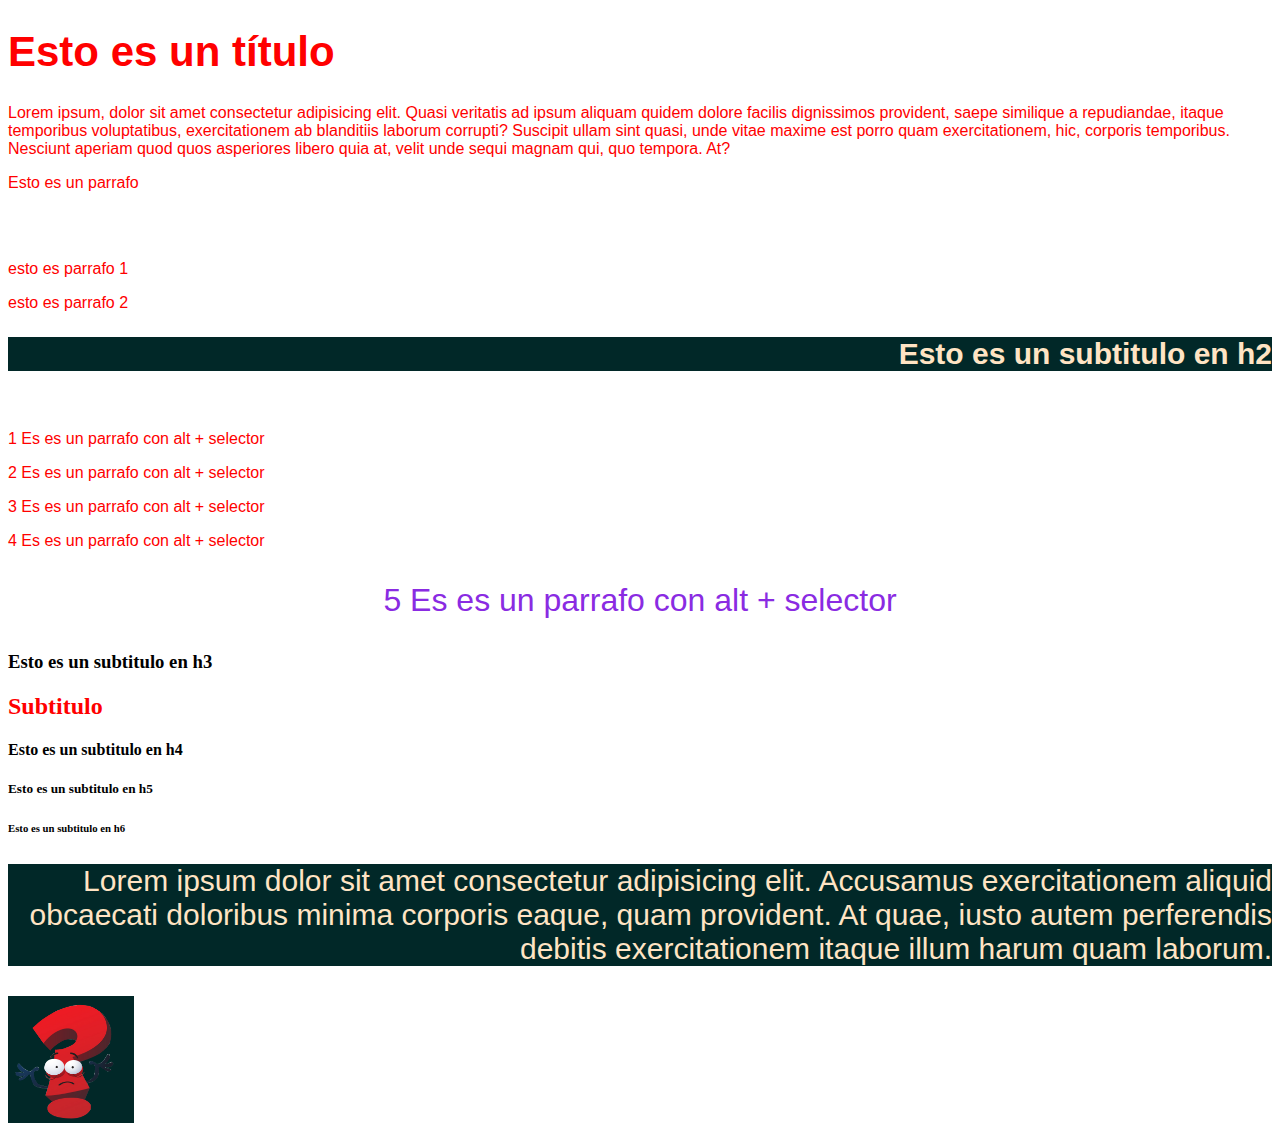
<file: index.html>
<!DOCTYPE html>
<html lang="es">
<head>
    <meta charset="UTF-8">
    <meta http-equiv="X-UA-Compatible" content="IE=edge">
    <meta name="viewport" content="width=device-width, initial-scale=1.0">
    <title>Mi Primer Página</title>
    <link rel="stylesheet" href="./style.css">
</head>
<body>
    <h1>Esto es un título</h1>
    <p>Lorem ipsum, dolor sit amet consectetur adipisicing elit. Quasi veritatis ad ipsum aliquam quidem dolore facilis dignissimos provident, saepe similique a repudiandae, itaque temporibus voluptatibus, exercitationem ab blanditiis laborum corrupti?
    Suscipit ullam sint quasi, unde vitae maxime est porro quam exercitationem, hic, corporis temporibus. Nesciunt aperiam quod quos asperiores libero quia at, velit unde sequi magnam qui, quo tempora. At?</p>
    <p>Esto es un parrafo</p> <br><br>
    <p>esto es parrafo 1</p><p>esto es parrafo 2</p>
    <h2 class="clase">Esto es un subtitulo en h2</h2><br>
    <p>1 Es es un parrafo con alt + selector</p>
    <p>2 Es es un parrafo con alt + selector</p>
    <p>3 Es es un parrafo con alt + selector</p>
    <p>4 Es es un parrafo con alt + selector</p>
    <p id="unico">5 Es es un parrafo con alt + selector</p>
    
    <h3>Esto es un subtitulo en h3</h3> 
    <h2>Subtitulo</h2>
    <h4>Esto es un subtitulo en h4</h4>
    <h5>Esto es un subtitulo en h5</h5>
    <h6>Esto es un subtitulo en h6</h6>
    <p class="clase">Lorem ipsum dolor sit amet consectetur adipisicing elit. Accusamus exercitationem aliquid obcaecati doloribus minima corporis eaque, quam provident. At quae, iusto autem perferendis debitis exercitationem itaque illum harum quam laborum.</p>
    <img src="./img/img3.png" alt="" class="clase">
    
    
    
</body>
</html>
</file>
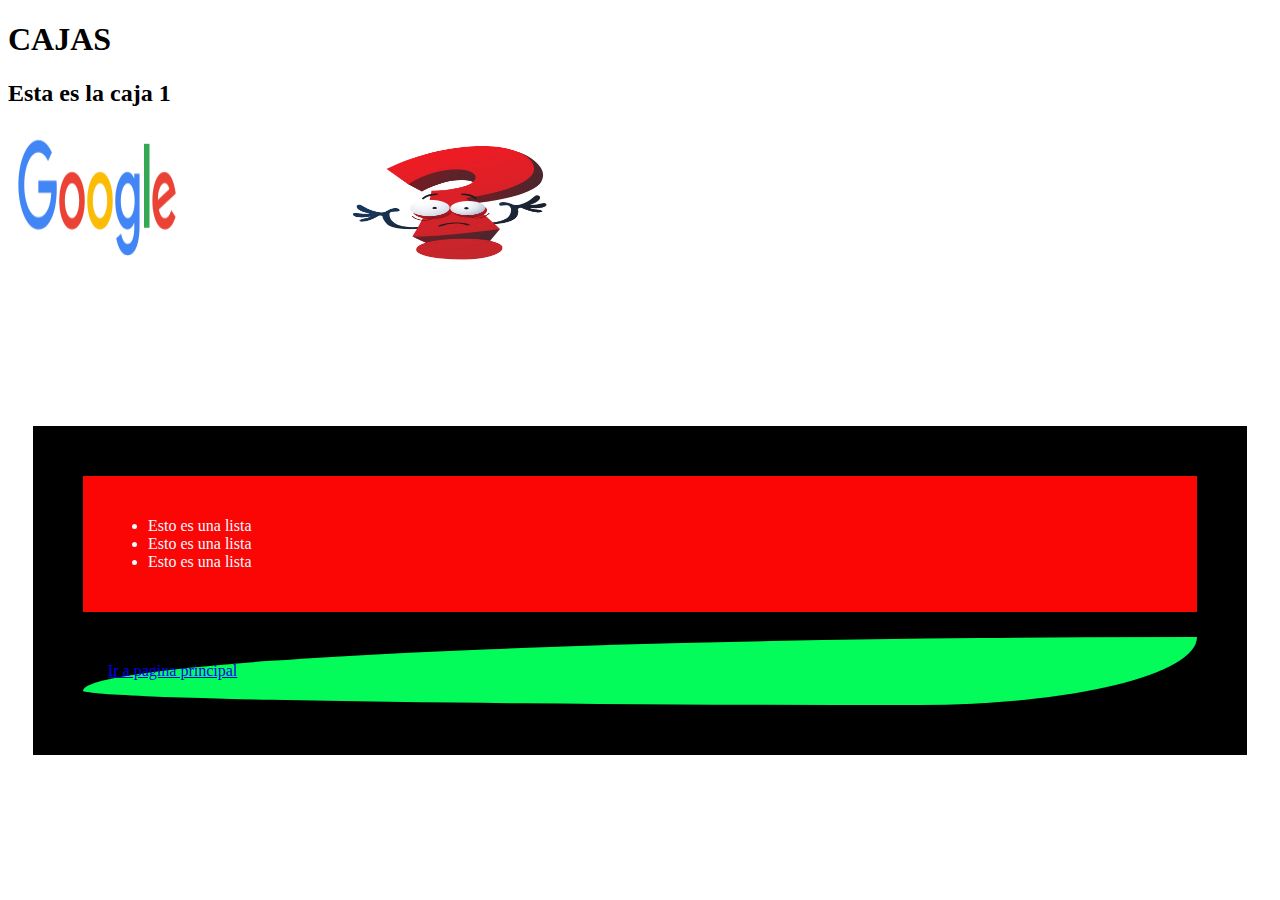
<file: cajas.html>
<!DOCTYPE html>
<html lang="es">
<head>
    <meta charset="UTF-8">
    <meta http-equiv="X-UA-Compatible" content="IE=edge">
    <meta name="viewport" content="width=device-width, initial-scale=1.0">
    <title>Div : cajas</title>
    <link rel="stylesheet" href="./cajas.css">
</head>
<body>
    <h1>CAJAS</h1>
    <div>
        <h2>Esta es la caja 1</h2>
        <div class="contenedor1">
            <div class="imagen">

            </div>
            <div>
                <img src="./img/img2.png" alt="">
            </div>
            <div>
                <img src="./img/img3.png" alt="">
            </div>
        </div>
        
    </div>
    <div class="propiedades" >
        <div class="propiedades1" >
            <ul>
                <li>Esto es una lista</li>
                <li>Esto es una lista</li>
                <li>Esto es una lista</li>
            </ul>
        </div>
        <div class="propiedades2">
            <a href="./index.html" target="_blank">Ir a pagina principal</a>
        </div>
    </div>
    
</body>
</html>
</file>
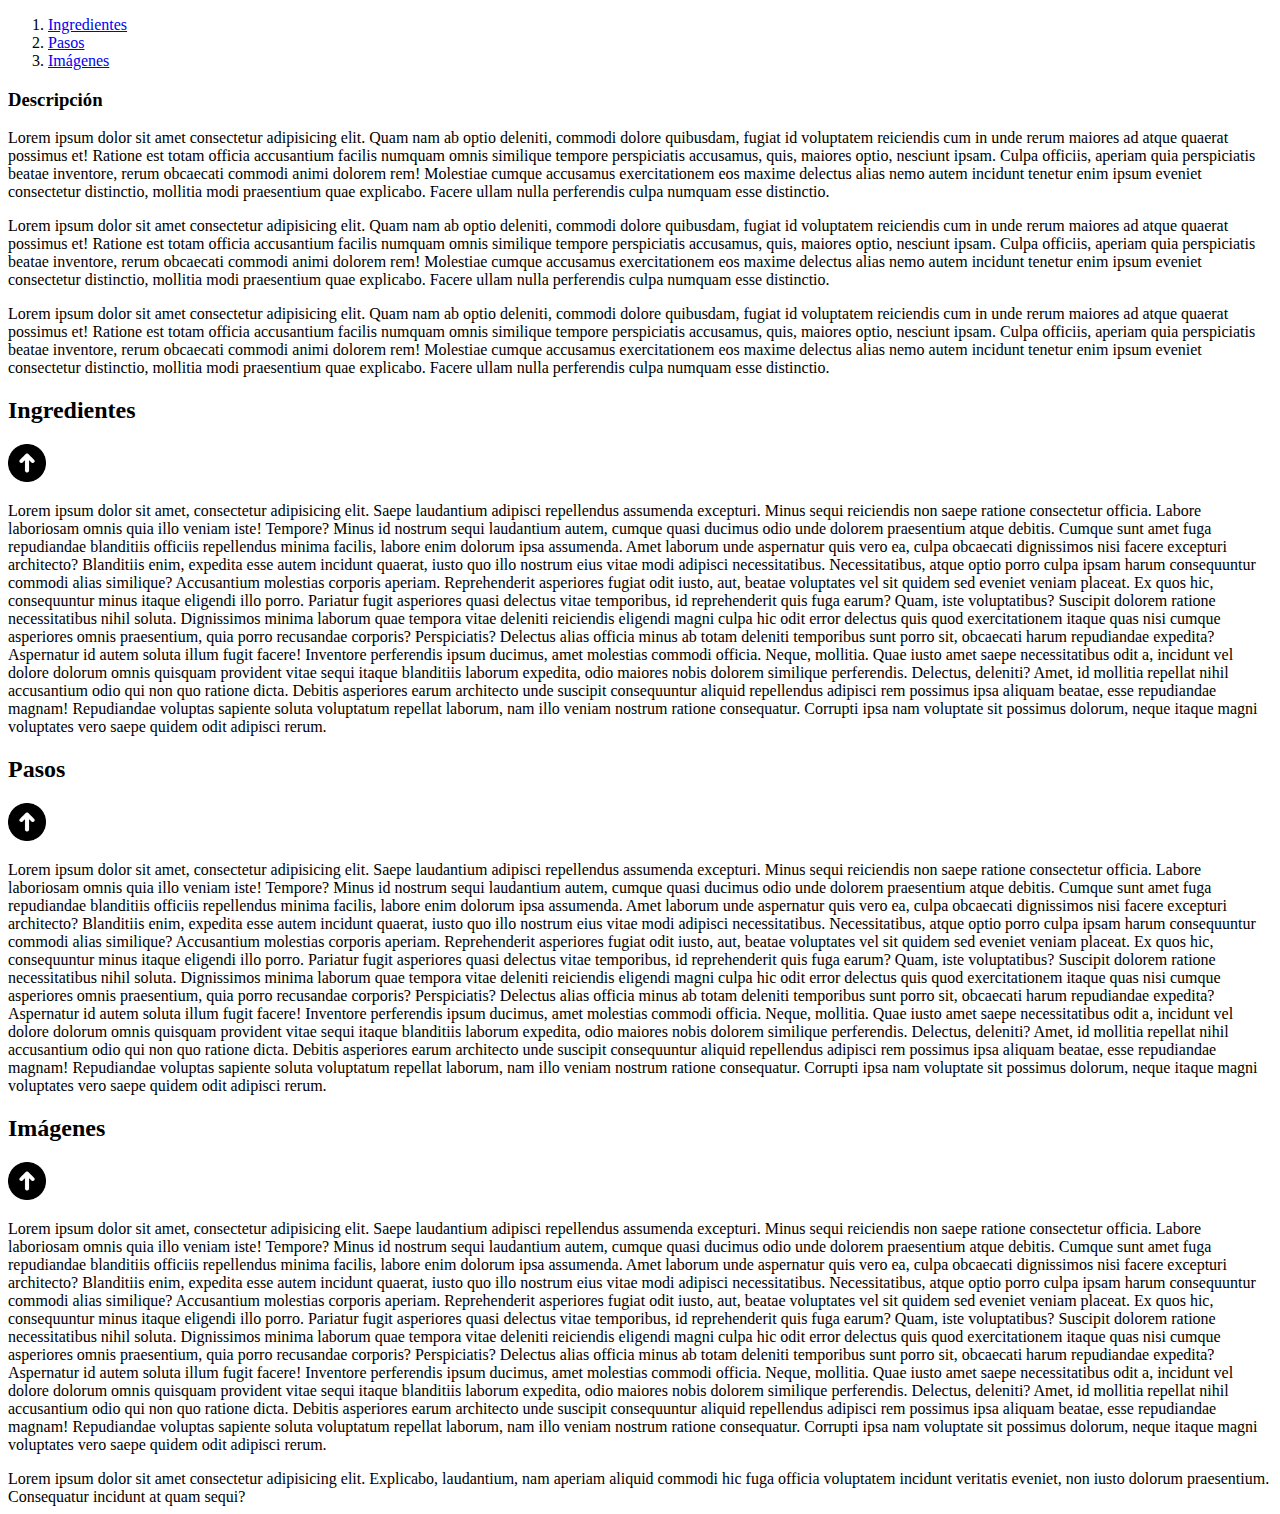
<file: pag2.html>
<!DOCTYPE html>
<html lang="es">
<head>
    <meta charset="UTF-8">
    <meta http-equiv="X-UA-Compatible" content="IE=edge">
    <meta name="viewport" content="width=device-width, initial-scale=1.0">
    <title>Hipervinculos</title>
</head>
<body>
    <ol id="inicio">
        <li><a href="#1">Ingredientes</a></li>
        <li><a href="#2">Pasos</a> </li>
        <li><a href="#3">Imágenes</a> </li>
    </ol>
    <h3>Descripción</h3>
    <p>Lorem ipsum dolor sit amet consectetur adipisicing elit. Quam nam ab optio deleniti, commodi dolore quibusdam, fugiat id voluptatem reiciendis cum in unde rerum maiores ad atque quaerat possimus et!
    Ratione est totam officia accusantium facilis numquam omnis similique tempore perspiciatis accusamus, quis, maiores optio, nesciunt ipsam. Culpa officiis, aperiam quia perspiciatis beatae inventore, rerum obcaecati commodi animi dolorem rem!
    Molestiae cumque accusamus exercitationem eos maxime delectus alias nemo autem incidunt tenetur enim ipsum eveniet consectetur distinctio, mollitia modi praesentium quae explicabo. Facere ullam nulla perferendis culpa numquam esse distinctio.</p>
    <p>Lorem ipsum dolor sit amet consectetur adipisicing elit. Quam nam ab optio deleniti, commodi dolore quibusdam, fugiat id voluptatem reiciendis cum in unde rerum maiores ad atque quaerat possimus et!
        Ratione est totam officia accusantium facilis numquam omnis similique tempore perspiciatis accusamus, quis, maiores optio, nesciunt ipsam. Culpa officiis, aperiam quia perspiciatis beatae inventore, rerum obcaecati commodi animi dolorem rem!
        Molestiae cumque accusamus exercitationem eos maxime delectus alias nemo autem incidunt tenetur enim ipsum eveniet consectetur distinctio, mollitia modi praesentium quae explicabo. Facere ullam nulla perferendis culpa numquam esse distinctio.</p><p>Lorem ipsum dolor sit amet consectetur adipisicing elit. Quam nam ab optio deleniti, commodi dolore quibusdam, fugiat id voluptatem reiciendis cum in unde rerum maiores ad atque quaerat possimus et!
            Ratione est totam officia accusantium facilis numquam omnis similique tempore perspiciatis accusamus, quis, maiores optio, nesciunt ipsam. Culpa officiis, aperiam quia perspiciatis beatae inventore, rerum obcaecati commodi animi dolorem rem!
            Molestiae cumque accusamus exercitationem eos maxime delectus alias nemo autem incidunt tenetur enim ipsum eveniet consectetur distinctio, mollitia modi praesentium quae explicabo. Facere ullam nulla perferendis culpa numquam esse distinctio.</p>

    <h2 id="1">Ingredientes</h2><a href="#inicio"><img src="./img/arriba.png" width="3%" height="3%"></a>
    <p>Lorem ipsum dolor sit amet, consectetur adipisicing elit. Saepe laudantium adipisci repellendus assumenda excepturi. Minus sequi reiciendis non saepe ratione consectetur officia. Labore laboriosam omnis quia illo veniam iste! Tempore?
    Minus id nostrum sequi laudantium autem, cumque quasi ducimus odio unde dolorem praesentium atque debitis. Cumque sunt amet fuga repudiandae blanditiis officiis repellendus minima facilis, labore enim dolorum ipsa assumenda.
    Amet laborum unde aspernatur quis vero ea, culpa obcaecati dignissimos nisi facere excepturi architecto? Blanditiis enim, expedita esse autem incidunt quaerat, iusto quo illo nostrum eius vitae modi adipisci necessitatibus.
    Necessitatibus, atque optio porro culpa ipsam harum consequuntur commodi alias similique? Accusantium molestias corporis aperiam. Reprehenderit asperiores fugiat odit iusto, aut, beatae voluptates vel sit quidem sed eveniet veniam placeat.
    Ex quos hic, consequuntur minus itaque eligendi illo porro. Pariatur fugit asperiores quasi delectus vitae temporibus, id reprehenderit quis fuga earum? Quam, iste voluptatibus? Suscipit dolorem ratione necessitatibus nihil soluta.
    Dignissimos minima laborum quae tempora vitae deleniti reiciendis eligendi magni culpa hic odit error delectus quis quod exercitationem itaque quas nisi cumque asperiores omnis praesentium, quia porro recusandae corporis? Perspiciatis?
    Delectus alias officia minus ab totam deleniti temporibus sunt porro sit, obcaecati harum repudiandae expedita? Aspernatur id autem soluta illum fugit facere! Inventore perferendis ipsum ducimus, amet molestias commodi officia.
    Neque, mollitia. Quae iusto amet saepe necessitatibus odit a, incidunt vel dolore dolorum omnis quisquam provident vitae sequi itaque blanditiis laborum expedita, odio maiores nobis dolorem similique perferendis. Delectus, deleniti?
    Amet, id mollitia repellat nihil accusantium odio qui non quo ratione dicta. Debitis asperiores earum architecto unde suscipit consequuntur aliquid repellendus adipisci rem possimus ipsa aliquam beatae, esse repudiandae magnam!
    Repudiandae voluptas sapiente soluta voluptatum repellat laborum, nam illo veniam nostrum ratione consequatur. Corrupti ipsa nam voluptate sit possimus dolorum, neque itaque magni voluptates vero saepe quidem odit adipisci rerum.</p>

    <h2 id="2">Pasos</h2><a href="#inicio"><img src="./img/arriba.png" width="3%" height="3%"></a>
    <p>Lorem ipsum dolor sit amet, consectetur adipisicing elit. Saepe laudantium adipisci repellendus assumenda excepturi. Minus sequi reiciendis non saepe ratione consectetur officia. Labore laboriosam omnis quia illo veniam iste! Tempore?
    Minus id nostrum sequi laudantium autem, cumque quasi ducimus odio unde dolorem praesentium atque debitis. Cumque sunt amet fuga repudiandae blanditiis officiis repellendus minima facilis, labore enim dolorum ipsa assumenda.
    Amet laborum unde aspernatur quis vero ea, culpa obcaecati dignissimos nisi facere excepturi architecto? Blanditiis enim, expedita esse autem incidunt quaerat, iusto quo illo nostrum eius vitae modi adipisci necessitatibus.
    Necessitatibus, atque optio porro culpa ipsam harum consequuntur commodi alias similique? Accusantium molestias corporis aperiam. Reprehenderit asperiores fugiat odit iusto, aut, beatae voluptates vel sit quidem sed eveniet veniam placeat.
    Ex quos hic, consequuntur minus itaque eligendi illo porro. Pariatur fugit asperiores quasi delectus vitae temporibus, id reprehenderit quis fuga earum? Quam, iste voluptatibus? Suscipit dolorem ratione necessitatibus nihil soluta.
    Dignissimos minima laborum quae tempora vitae deleniti reiciendis eligendi magni culpa hic odit error delectus quis quod exercitationem itaque quas nisi cumque asperiores omnis praesentium, quia porro recusandae corporis? Perspiciatis?
    Delectus alias officia minus ab totam deleniti temporibus sunt porro sit, obcaecati harum repudiandae expedita? Aspernatur id autem soluta illum fugit facere! Inventore perferendis ipsum ducimus, amet molestias commodi officia.
    Neque, mollitia. Quae iusto amet saepe necessitatibus odit a, incidunt vel dolore dolorum omnis quisquam provident vitae sequi itaque blanditiis laborum expedita, odio maiores nobis dolorem similique perferendis. Delectus, deleniti?
    Amet, id mollitia repellat nihil accusantium odio qui non quo ratione dicta. Debitis asperiores earum architecto unde suscipit consequuntur aliquid repellendus adipisci rem possimus ipsa aliquam beatae, esse repudiandae magnam!
    Repudiandae voluptas sapiente soluta voluptatum repellat laborum, nam illo veniam nostrum ratione consequatur. Corrupti ipsa nam voluptate sit possimus dolorum, neque itaque magni voluptates vero saepe quidem odit adipisci rerum.</p>

    <h2 id="3">Imágenes</h2> <a href="#inicio"><img src="./img/arriba.png" width="3%" height="3%"></a>    
    <p>Lorem ipsum dolor sit amet, consectetur adipisicing elit. Saepe laudantium adipisci repellendus assumenda excepturi. Minus sequi reiciendis non saepe ratione consectetur officia. Labore laboriosam omnis quia illo veniam iste! Tempore?
    Minus id nostrum sequi laudantium autem, cumque quasi ducimus odio unde dolorem praesentium atque debitis. Cumque sunt amet fuga repudiandae blanditiis officiis repellendus minima facilis, labore enim dolorum ipsa assumenda.
    Amet laborum unde aspernatur quis vero ea, culpa obcaecati dignissimos nisi facere excepturi architecto? Blanditiis enim, expedita esse autem incidunt quaerat, iusto quo illo nostrum eius vitae modi adipisci necessitatibus.
    Necessitatibus, atque optio porro culpa ipsam harum consequuntur commodi alias similique? Accusantium molestias corporis aperiam. Reprehenderit asperiores fugiat odit iusto, aut, beatae voluptates vel sit quidem sed eveniet veniam placeat.
    Ex quos hic, consequuntur minus itaque eligendi illo porro. Pariatur fugit asperiores quasi delectus vitae temporibus, id reprehenderit quis fuga earum? Quam, iste voluptatibus? Suscipit dolorem ratione necessitatibus nihil soluta.
    Dignissimos minima laborum quae tempora vitae deleniti reiciendis eligendi magni culpa hic odit error delectus quis quod exercitationem itaque quas nisi cumque asperiores omnis praesentium, quia porro recusandae corporis? Perspiciatis?
    Delectus alias officia minus ab totam deleniti temporibus sunt porro sit, obcaecati harum repudiandae expedita? Aspernatur id autem soluta illum fugit facere! Inventore perferendis ipsum ducimus, amet molestias commodi officia.
    Neque, mollitia. Quae iusto amet saepe necessitatibus odit a, incidunt vel dolore dolorum omnis quisquam provident vitae sequi itaque blanditiis laborum expedita, odio maiores nobis dolorem similique perferendis. Delectus, deleniti?
    Amet, id mollitia repellat nihil accusantium odio qui non quo ratione dicta. Debitis asperiores earum architecto unde suscipit consequuntur aliquid repellendus adipisci rem possimus ipsa aliquam beatae, esse repudiandae magnam!
    Repudiandae voluptas sapiente soluta voluptatum repellat laborum, nam illo veniam nostrum ratione consequatur. Corrupti ipsa nam voluptate sit possimus dolorum, neque itaque magni voluptates vero saepe quidem odit adipisci rerum.</p>
    Lorem ipsum dolor sit amet consectetur adipisicing elit. Explicabo, laudantium, nam aperiam aliquid commodi hic fuga officia voluptatem incidunt veritatis eveniet, non iusto dolorum praesentium. Consequatur incidunt at quam sequi?
</body>
</html>
</file>
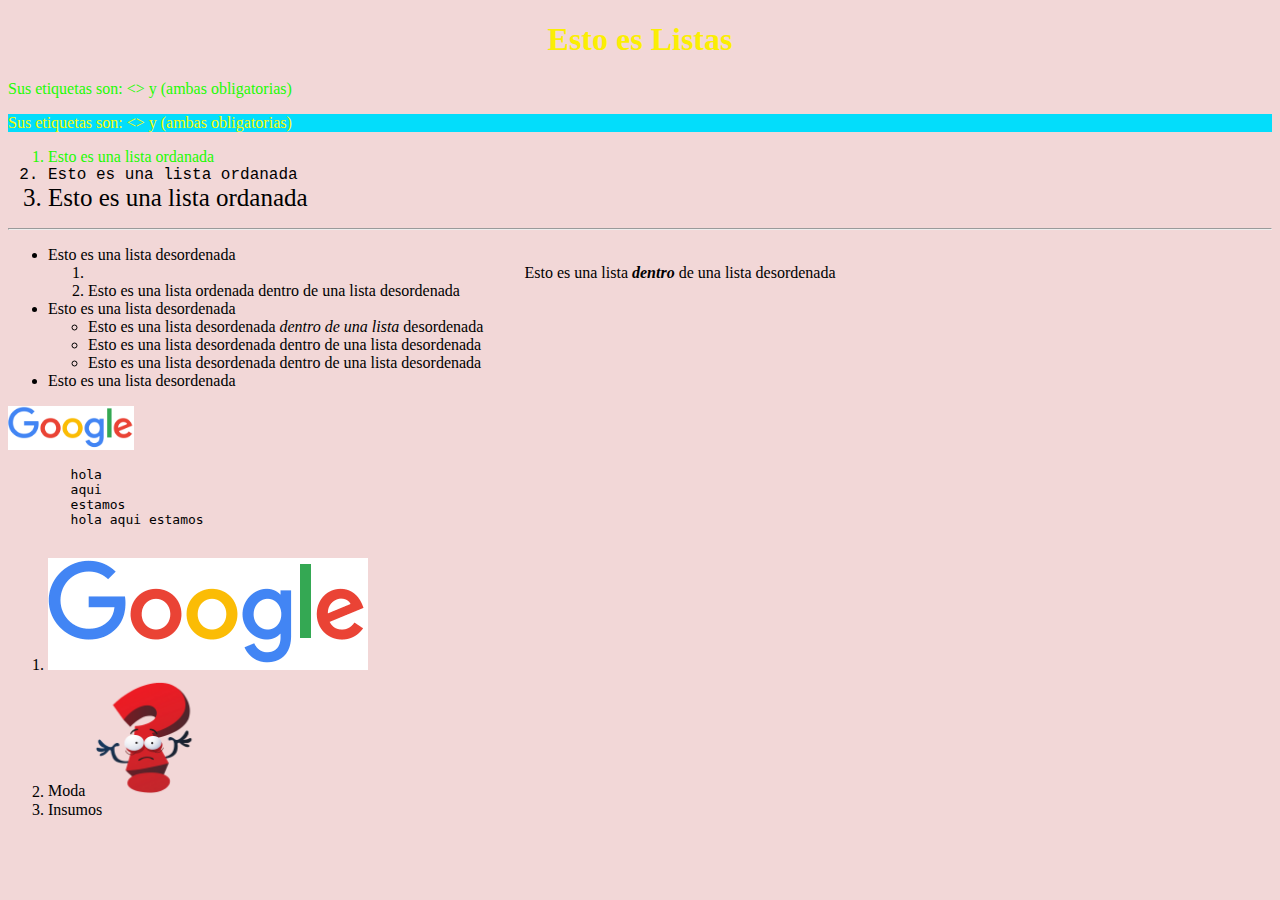
<file: pagina1.html>
<!DOCTYPE html>
<html lang="es">
<head>
    <meta charset="UTF-8">
    <meta http-equiv="X-UA-Compatible" content="IE=edge">
    <meta name="viewport" content="width=device-width, initial-scale=1.0">
    <title>Página 1</title>
</head>
<body style="background-color:#F2D7D7;">
    <!-- para agregar comentarios
        control +k luego c (sin soltar control) -->
        <!-- aqui crearemos una lista ordanada -->
    <h1 style="color:#FBEE03; text-align: center;"> Esto es Listas</h1>
    <p style="color:#1DFB03;">
        Sus etiquetas son: <> y </ style> (ambas obligatorias)
    </p>
    <p style="background-color:#03DDFB; color:#F6FB03">
        Sus etiquetas son: <> y </ style> (ambas obligatorias)
    </p>
    <!-- <p>Listas Ordanadas</p> -->
    <ol>
        <li style="font-family:verdana; color:#1DFB03">Esto es una lista ordanada</li>
        <li style="font-family:courier;">Esto es una lista ordanada</li>
        <li style="font-size: 25px;">Esto es una lista ordanada</li>
    </ol>
    <hr>
    <!--Lista desordenada-->
    <ul>
        <li>Esto es una lista desordenada</li>
            <ol>
                <li style="text-align:center;">Esto es una lista <i><strong>dentro</strong></i>  de una lista desordenada</li>
                <li>Esto es una lista ordenada dentro de una lista desordenada</li>
            </ol>
        <li>Esto es una lista desordenada</li>
            <ul>
                <li>Esto es una lista desordenada <i>dentro de una lista</i> desordenada</li>
                <li>Esto es una lista desordenada dentro de una lista desordenada</li>
                <li>Esto es una lista desordenada dentro de una lista desordenada</li>
            </ul>
        <li>Esto es una lista desordenada</li>
    </ul>
    <img src="./img/img2.png" alt="Esto es imagen 2" width="10%" height="10%">
    <pre>
        hola 
        aqui
        estamos
        hola aqui estamos
    </pre>
    <ol>
        <li><img src="./img/img2.png" alt=""></li>
        <li>Moda <img src="./img/img3.png" alt="" width="10%" height="10%"></li>
        <li>Insumos</li>
    </ol>
    
</body>
</html>
</file>
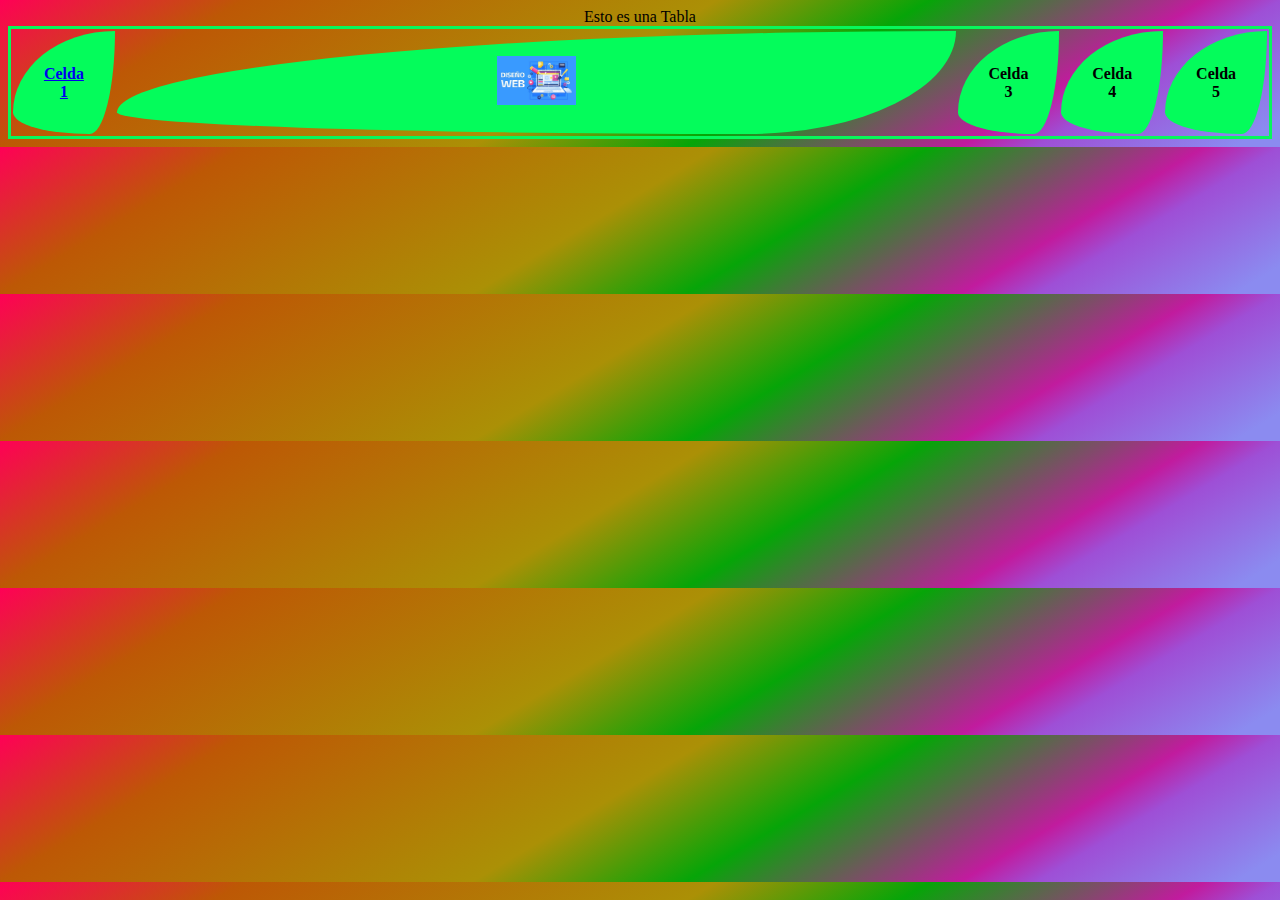
<file: tabla.html>
<!DOCTYPE html>
<html lang="es">
<head>
    <meta charset="UTF-8">
    <meta http-equiv="X-UA-Compatible" content="IE=edge">
    <meta name="viewport" content="width=device-width, initial-scale=1.0">
    <title>Nuevo html</title>
    <link rel="stylesheet" href="./style.css">

</head>
<body class="nueva1">
    <table>
        <caption>Esto es una Tabla</caption>
        <tr >
            <th class="propiedades2" colspan="3"><a href="./index.html"> Celda 1</a></th>
            <th class="propiedades2"><a href="#"><img src="./img/img1.jpg" alt=""></a></th>
            <th class="propiedades2">Celda 3</th>
            <th class="propiedades2" colspan="7">Celda 4</th>
            <th class="propiedades2" colspan="3">Celda 5</th>
        </tr>
        <!-- <tr>
            <td>1</td>
            <td>2</td>
            <td>3</td>
            <td>4</td>
            <td>5</td>
            <td colspan="2">6</td>
            <td colspan="2">7</td>
            <td colspan="2">8</td>
            <td>9</td>
        
        </tr>
        <tr>
            <td>6</td>
            <td>7</td>
            <td>8</td>
            <td colspan="2">9</td>
            <td>Celdas Unicas</td>
            <td>Celdas Unicas</td>
            <td>Otra celda</td>
            <td>Otra celda</td>
            <td>Celdas Unicas</td>
            <td>Otra celda</td>
            <td>Otra celda</td>
            <td>Celdas Unicas</td>
            <td>Otra celda</td>
            <td>Celdas Unicas</td>
        </tr> -->
    </table>

</body>
</html>
</file>
<file: style.css>
h1{
    font-size: 42px;
    font-family: Impact, Haettenschweiler, 'Arial Narrow Bold', sans-serif;
}
img{
    width: 10%;
    height: 10%;
}
h1, h2,p {
    color:red; 
}
p{
    font-family: 'Lucida Sans', 'Lucida Sans Regular', 'Lucida Grande', 'Lucida Sans Unicode', Geneva, Verdana, sans-serif;
}
#unico{
    color: blueviolet;
    font-family: Verdana, Geneva, Tahoma, sans-serif;
    font-size: 32px;
    text-align: center;
}
.clase{
    color: bisque;
    background-color: rgb(1, 40, 40);
    font-family: 'Segoe UI', Tahoma, Geneva, Verdana, sans-serif;
    font-size: 30px;
    text-align: end;
    
}
.nueva{
    color: rgb(216, 238, 218);
    font-family: 'Segoe UI', Tahoma, Geneva, Verdana, sans-serif;
    font-size: 25px;
    text-align:justify;
}
table{
    width: 100%;
    border: 3px solid rgb(7, 247, 91);
}
th{
    /* border: 1px dashed rgb(154, 5, 5); */
    text-align: center;
}
td{
    border: 1px dotted rgb(5, 10, 154);
    text-align: center;
}
.nueva1{
    background: rgb(139,139,240);
    background: linear-gradient(329deg, rgba(139,139,240,1) 3%, rgba(158,79,214,1) 16%, rgba(193,27,158,1) 21%, rgba(6,165,8,1) 39%, rgba(171,144,6,1) 53%, rgba(189,88,5,1) 84%, rgba(255,0,86,1) 100%);
    /* background: rgb(9, 90, 242);
    background: linear-gradient(344deg, rgb(33, 113, 243) 23%, rgba(167,198,249,1) 53%, rgba(235,240,217,1) 79%, rgba(235,240,217,1) 99%, rgb(194, 227, 72) 118%);
    height: 100vw; */
    
}
.propiedades2{
    margin: 25px;
    padding: 25px;
    border-radius:100% 0% 25% 75% / 79% 0% 100% 21% ;
    background-color: rgb(4, 252, 91);
}
</file>
<file: cajas.css>
img{
    width: 50%;
    height: 50%;
}

.cajaBody{
    background: rgb(139,139,240);
    background: linear-gradient(329deg, rgba(139,139,240,1) 3%, rgba(158,79,214,1) 16%, rgba(193,27,158,1) 21%, rgba(6,165,8,1) 39%, rgba(171,144,6,1) 53%, rgba(189,88,5,1) 84%, rgba(255,0,86,1) 100%);
}
.contenedor1{
    display: flex;
    flex-direction: row;
    padding: 10px;
}
.imagen{
    background-image: url(./img/img2.png);
}
.propiedades{
    margin: 25px;
    padding: 25px;
    border:30px;
    background-color: black;
}
.propiedades1{
    margin: 25px;
    padding: 25px;
    border:30px;
    background-color: rgb(252, 5, 5);
}
.propiedades2{
    margin: 25px;
    padding: 25px;
    border-radius:100% 0% 25% 75% / 79% 0% 100% 21% ;
    background-color: rgb(4, 252, 91);
}
li{
    color:aliceblue;
}
</file>
